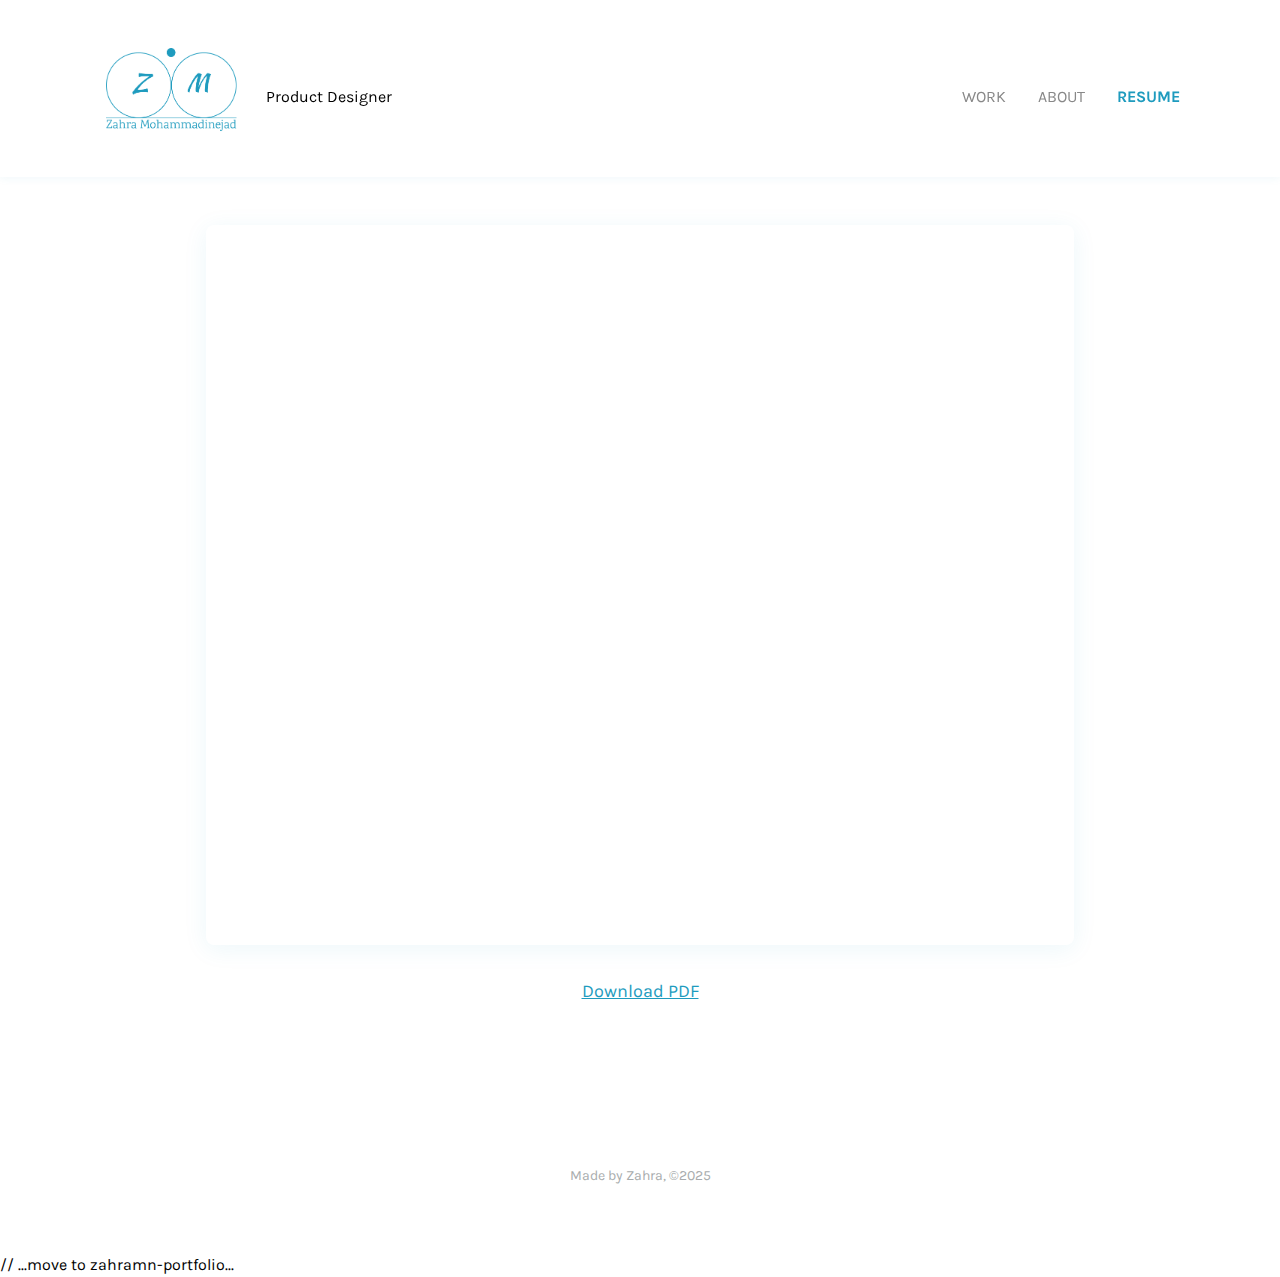
<file: resume.html>
<!DOCTYPE html>
<html lang="en">
  <head>
    <meta charset="UTF-8" />
    <meta name="viewport" content="width=device-width, initial-scale=1.0" />
    <title>Resume - Zahra Mohammadinejad</title>
    <!-- Google Fonts -->
    <link rel="preconnect" href="https://fonts.googleapis.com" />
    <link rel="preconnect" href="https://fonts.gstatic.com" crossorigin />
    <link
      href="https://fonts.googleapis.com/css2?family=Karla:wght@300;400;700&family=Spectral:wght@400;700&family=Inder:wght@400&display=swap"
      rel="stylesheet"
    />
    <link rel="stylesheet" href="styles.css" />
    <link rel="icon" type="image/png" href="logo.png" />

    <style>
      .resume-container {
        max-width: 900px;
        margin: 48px auto 0 auto;
        padding: 0 16px;
      }
      .resume-iframe {
        width: 100%;
        min-height: 80vh;
        border: none;
        box-shadow: 0 4px 24px rgba(30, 155, 190, 0.08);
        border-radius: 8px;
        background: #fff;
      }
      .resume-download {
        display: block;
        margin: 24px auto 0 auto;
        text-align: center;
        font-family: "Karla", sans-serif;
        font-size: 18px;
        color: var(--brand-teal);
        text-decoration: underline;
      }
      /* Sticky header styles */
      header {
        position: sticky;
        top: 0;
        z-index: 1000;
        background: #fff;
        box-shadow: 0 2px 8px rgba(30, 155, 190, 0.06);
        transition: box-shadow 0.2s;
      }
      /* Highlight flash effect for nav links */
      #main-nav a.flash {
        animation: nav-flash 0.4s;
        background: var(--brand-teal, #1e9bbe);
        color: #fff !important;
        border-radius: 4px;
      }
      @keyframes nav-flash {
        0% {
          background: var(--brand-teal, #1e9bbe);
          color: #fff;
        }
        80% {
          background: var(--brand-teal, #1e9bbe);
          color: #fff;
        }
        100% {
          background: transparent;
          color: inherit;
        }
      }
    </style>
  </head>
  <body>
    <div class="min-h-screen">
      <!-- Header -->
      <header>
        <div class="header-content">
          <!-- Logo and Title -->
          <div class="logo-section">
            <img src="logo.png" alt="Zahra Mohammadinejad Logo" />
            <p>Product Designer</p>
          </div>
          <!-- Hamburger Icon -->
          <div
            class="hamburger"
            id="hamburger-menu"
            aria-label="Open menu"
            tabindex="0"
          >
            <span></span>
            <span></span>
            <span></span>
          </div>
          <!-- Navigation -->
          <nav id="main-nav">
            <a href="index.html">Work</a>
            <a href="about.html">About</a>
            <a href="resume.html" class="active">Resume</a>
          </nav>
        </div>
      </header>
      <!-- Main Content -->
      <main>
        <div class="resume-container">
          <iframe
            class="resume-iframe"
            src="zahra-mohammadi-PD-27.pdf"
          ></iframe>
          <a class="resume-download" href="zahra-mohammadi-PD-27.pdf" download
            >Download PDF</a
          >
        </div>
      </main>
      <!-- Footer -->
      <footer>
        <div class="footer-content">
          <p>Made by Zahra, ©2025</p>
        </div>
      </footer>
    </div>
    <script>
      // Hamburger menu toggle
      const hamburger = document.getElementById("hamburger-menu");
      const nav = document.getElementById("main-nav");
      hamburger.addEventListener("click", function () {
        nav.classList.toggle("open");
      });
      // Optional: close menu when clicking a link (on mobile)
      nav.querySelectorAll("a").forEach((link) => {
        link.addEventListener("click", (e) => {
          // Flash effect
          link.classList.add("flash");
          setTimeout(() => link.classList.remove("flash"), 400);
          nav.classList.remove("open");
          // Smooth scroll to top or section
          const href = link.getAttribute("href");
          if (
            href === "#" ||
            href === "" ||
            href === window.location.pathname.split("/").pop()
          ) {
            // If link is to current page or #, scroll to top
            e.preventDefault();
            window.scrollTo({ top: 0, behavior: "smooth" });
          } else if (href.startsWith("#")) {
            // If link is anchor, scroll to section
            e.preventDefault();
            const target = document.querySelector(href);
            if (target) {
              target.scrollIntoView({ behavior: "smooth" });
            }
          }
        });
      });
      // Optional: close menu on outside click
      document.addEventListener("click", function (e) {
        if (window.innerWidth < 640 && nav.classList.contains("open")) {
          if (!nav.contains(e.target) && !hamburger.contains(e.target)) {
            nav.classList.remove("open");
          }
        }
      });
      // Optional: close menu on ESC key
      document.addEventListener("keydown", function (e) {
        if (e.key === "Escape") {
          nav.classList.remove("open");
        }
      });
    </script>
  </body>
</html>
// ...move to zahramn-portfolio...
</file>
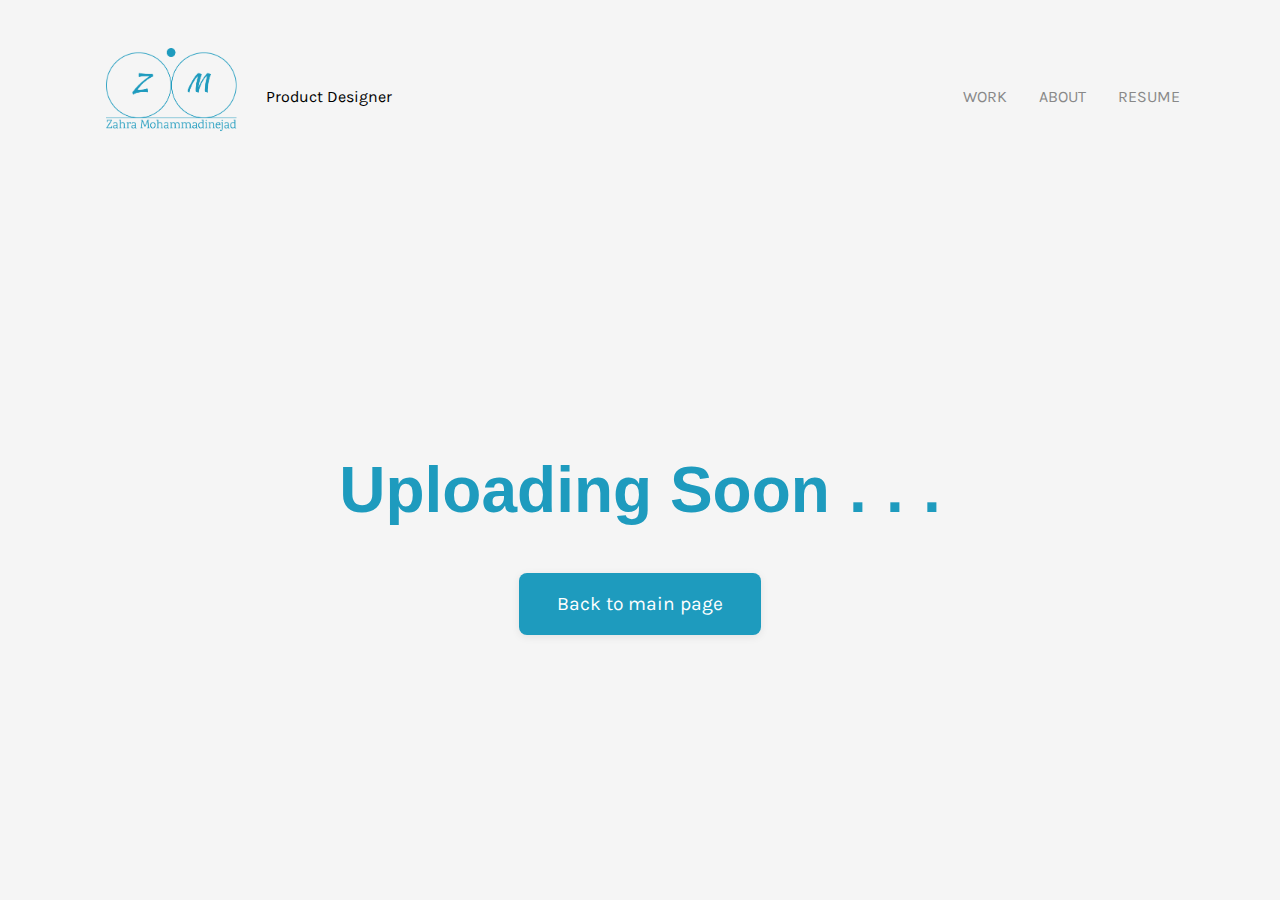
<file: uploading-soon.html>
<!DOCTYPE html>
<html lang="en">
  <head>
    <meta charset="UTF-8" />
    <meta name="viewport" content="width=device-width, initial-scale=1.0" />
    <title>Uploading Soon</title>
    <!-- Google Fonts -->
    <link rel="preconnect" href="https://fonts.googleapis.com" />
    <link rel="preconnect" href="https://fonts.gstatic.com" crossorigin />
    <link
      href="https://fonts.googleapis.com/css2?family=Karla:wght@300;400;700&family=Spectral:wght@400;700&family=Inder:wght@400&display=swap"
      rel="stylesheet"
    />
    <link rel="stylesheet" href="styles.css" />
    <style>
      body {
        min-height: 100vh;
        margin: 0;
        background: #f5f5f5;
      }
      .center-content {
        display: flex;
        justify-content: center;
        align-items: center;
        height: 80vh;
      }
      h1 {
        font-size: 4rem;
        color: var(--brand-teal);
        font-family: Arial, Helvetica, sans-serif;
        display: flex;
        align-items: center;
        gap: 0.3em;
      }
      .dot {
        display: inline-block;
        font-size: 1em;
        color: var(--brand-teal);
        animation: bounce 1s infinite;
      }
      .dot:nth-child(2) {
        animation-delay: 0.2s;
      }
      .dot:nth-child(3) {
        animation-delay: 0.4s;
      }
      .dot:nth-child(4) {
        animation-delay: 0.6s;
      }
      .back-btn {
        margin-top: 2rem;
        padding: 0.8em 2em;
        font-size: 1.2rem;
        background: var(--brand-teal);
        color: #fff;
        border: none;
        border-radius: 8px;
        text-decoration: none;
        box-shadow: 0 2px 8px rgba(0, 0, 0, 0.08);
        transition: background 0.2s;
        display: inline-block;
      }
      .back-btn:hover {
        background: rgba(30, 155, 190, 0.8);
      }
      @keyframes bounce {
        0%,
        100% {
          transform: translateY(0);
        }
        50% {
          transform: translateY(-20px);
        }
      }
    </style>
  </head>
  <body>
    <div class="min-h-screen">
      <!-- Header -->
      <header>
        <div class="header-content">
          <!-- Logo and Title -->
          <div class="logo-section">
            <img src="logo.png" alt="Zahra Mohammadinejad Logo" />
            <p>Product Designer</p>
          </div>
          <!-- Hamburger Icon -->
          <div
            class="hamburger"
            id="hamburger-menu"
            aria-label="Open menu"
            tabindex="0"
          >
            <span></span>
            <span></span>
            <span></span>
          </div>
          <!-- Navigation -->
          <nav id="main-nav">
            <a href="index.html">Work</a>
            <a href="about.html">About</a>
            <a href="resume.html">Resume</a>
          </nav>
        </div>
      </header>
      <div class="center-content" style="flex-direction: column">
        <h1>
          Uploading Soon
          <span class="dot">.</span>
          <span class="dot">.</span>
          <span class="dot">.</span>
        </h1>
        <a href="index.html" class="back-btn">Back to main page</a>
      </div>
    </div>
  </body>
</html>
</file>
<file: styles.css>
/* Reset and base styles */
* {
  margin: 0;
  padding: 0;
  box-sizing: border-box;
}

:root {
  --brand-teal: #1e9bbe;
  --text-primary: #000000;
  --text-secondary: #292929;
  --text-muted: #888888;
  --text-light: #b7b7b7;
  --text-footer: #a8acad;
}

body {
  font-family: "Karla", sans-serif;
  background-color: white;
  color: var(--text-primary);
  line-height: 1.6;
}

.container {
  max-width: 1240px;
  margin: 0 auto;
  padding: 0 16px;
}

/* Header Styles */
header {
  width: 100%;
  padding: 48px 16px 32px;
}

.header-content {
  display: flex;
  flex-direction: column;
  justify-content: space-between;
  align-items: flex-start;
  max-width: 1240px;
  margin: 0 auto;
  gap: 24px;
}

.logo-section {
  display: flex;
  align-items: center;
  gap: 12px;
}

.logo-section img {
  width: 120px;
  height: 78px;
  object-fit: contain;
}

.logo-section h2 {
  font-family: "Karla", sans-serif;
  font-size: 24px;
  font-weight: 400;
  line-height: 32px;
  letter-spacing: 0.4px;
  text-transform: capitalize;
  color: black;
}

nav {
  display: flex;
  align-items: center;
  gap: 24px;
}

/* Hamburger styles */
.hamburger {
  display: none;
  flex-direction: column;
  justify-content: center;
  width: 36px;
  height: 36px;
  cursor: pointer;
  z-index: 1001;
}
.hamburger span {
  height: 4px;
  width: 100%;
  background: var(--brand-teal);
  margin: 5px 0;
  border-radius: 2px;
  transition: 0.3s;
  display: block;
}

@media (max-width: 639px) {
  nav {
    position: fixed;
    top: 0;
    right: 0;
    height: 100vh;
    width: 220px;
    background: #fff;
    flex-direction: column;
    align-items: flex-start;
    justify-content: flex-start;
    gap: 0;
    padding: 80px 24px 24px 24px;
    box-shadow: -2px 0 12px rgba(0, 0, 0, 0.08);
    transform: translateX(100%);
    transition: transform 0.3s ease;
    z-index: 1000;
  }
  nav.open {
    transform: translateX(0);
  }
  nav a {
    font-size: 18px;
    padding: 18px 0;
    width: 100%;
    border-bottom: 1px solid #eee;
  }
  .hamburger {
    display: flex;
  }
  .header-content {
    flex-direction: row;
    align-items: center;
    justify-content: space-between;
  }
}

nav a {
  font-family: "Karla", sans-serif;
  font-size: 14px;
  text-transform: uppercase;
  text-decoration: none;
  transition: color 0.2s ease;
}

nav a.active {
  font-weight: 700;
  color: var(--brand-teal);
}

nav a:not(.active) {
  font-weight: 400;
  color: var(--text-muted);
}

nav a:hover {
  color: var(--brand-teal);
}

/* Main Content */
main {
  width: 100%;
  padding: 0 16px;
}

.main-content {
  max-width: 1240px;
  margin: 0 auto;
}

/* Hero Section */
.hero-section {
  margin-bottom: 48px;
}

.hero-greeting {
  margin-bottom: 16px;
}

.hero-greeting p {
  font-family: "Karla", sans-serif;
  font-size: 18px;
  color: var(--text-light);
  line-height: 30px;
  margin-bottom: 16px;
}

.hero-title {
  font-family: "Spectral", serif;
  font-size: 32px;
  line-height: 36px;
  font-weight: 700;
  letter-spacing: -0.5px;
  margin-bottom: 24px;
}

.hero-title .name {
  color: var(--brand-teal);
}

.hero-title .greeting {
  color: #232323;
}

.hero-description {
  font-family: "Karla", sans-serif;
  font-size: 18px;
  line-height: 32px;
  color: black;
  max-width: 994px;
  margin-bottom: 48px;
}

/* Projects Section */
.projects-section {
  display: flex;
  flex-direction: column;
  gap: 48px;
}

.project {
  display: grid;
  gap: 32px;
  align-items: center;
}

.project-image-container {
  order: 2;
}

.project-image-container img {
  width: 100%;
  height: auto;
  object-fit: contain;
  margin: 0 auto;
}

/* Overlay for uploading soon */
.image-overlay {
  position: absolute;
  top: 0;
  left: 0;
  width: 100%;
  height: 100%;
  background: rgba(30, 155, 190, 0.7);
  color: #fff;
  display: flex;
  align-items: center;
  justify-content: center;
  font-family: "Karla", sans-serif;
  font-size: 1.5rem;
  font-weight: 700;
  letter-spacing: 1px;
  z-index: 2;
  pointer-events: none;
  border-radius: 8px;
}
.project-image-container {
  position: relative;
}

.project-content {
  order: 1;
  display: flex;
  flex-direction: column;
  gap: 16px;
}

.project-title {
  font-family: "Karla", sans-serif;
  font-size: 24px;
  font-weight: 400;
  color: var(--text-secondary);
  line-height: normal;
}

.project-description {
  font-family: "Karla", sans-serif;
  font-size: 16px;
  line-height: 22px;
  color: var(--text-secondary);
  max-width: 468px;
}

.project-button {
  display: inline-flex;
  align-items: center;
  justify-content: center;
  width: 198px;
  height: 48px;
  border-radius: 24px;
  background-color: rgba(30, 155, 190, 0.6);
  color: white;
  font-family: "Karla", sans-serif;
  font-size: 16px;
  font-weight: 400;
  text-decoration: none;
  text-align: center;
  transition: background-color 0.2s ease;
  margin: 20px;
  padding: 20px;
}

.project-button:hover {
  background-color: rgba(30, 155, 190, 0.8);
}

/* Special sizing for first project */
.project:first-child .project-image-container img {
  max-width: 396px;
}

.project:not(:first-child) .project-image-container img {
  max-width: 603px;
}

.project:not(:first-child) .project-description {
  max-width: 394px;
}

/* Footer */
footer {
  max-width: 1440px;
  margin: 0 auto;
  padding: 64px 32px;
  margin-top: 96px;
}

.footer-content {
  text-align: center;
}

.footer-content p {
  font-family: "Karla", sans-serif;
  font-size: 14px;
  color: var(--text-footer);
}

/* Responsive Design */
@media (min-width: 640px) {
  .container {
    padding: 0 32px;
  }

  header {
    padding: 48px 32px 32px;
  }

  .header-content {
    flex-direction: row;
    align-items: center;
  }

  .logo-section {
    gap: 16px;
  }

  .logo-section img {
    width: 150px;
    height: 97px;
  }

  .logo-section h2 {
    font-size: 32px;
    line-height: 43.7px;
    letter-spacing: 0.57px;
  }

  nav {
    gap: 32px;
  }

  nav a {
    font-size: 16px;
  }

  main {
    padding: 0 32px;
  }

  .hero-section {
    margin-bottom: 64px;
  }

  .hero-greeting p {
    font-size: 20px;
    margin-bottom: 24px;
  }

  .hero-title {
    font-size: 40px;
    line-height: 44px;
    margin-bottom: 32px;
  }

  .hero-description {
    font-size: 19px;
    line-height: 36px;
  }

  .projects-section {
    gap: 64px;
  }

  .project-content {
    gap: 24px;
  }

  .project-title {
    font-size: 26px;
  }

  .project-description {
    font-size: 18px;
    line-height: 25px;
  }

  footer {
    padding: 64px 100px;
  }
}

@media (min-width: 1024px) {
  header {
    padding: 48px 100px 32px;
  }

  main {
    padding: 0 100px;
  }

  .hero-section {
    margin-bottom: 96px;
  }

  .hero-title {
    font-size: 48px;
    line-height: 50px;
    letter-spacing: -1px;
  }

  .hero-description {
    font-size: 21px;
    line-height: 40px;
    margin-bottom: 64px;
  }

  .projects-section {
    gap: 96px;
  }

  .project {
    grid-template-columns: 1fr 1fr;
    gap: 64px;
  }

  .project-image-container {
    order: 1;
  }

  .project-content {
    order: 2;
  }

  .project-image-container img {
    margin: 0;
  }

  .project-title {
    font-size: 28px;
  }
}
</file>
